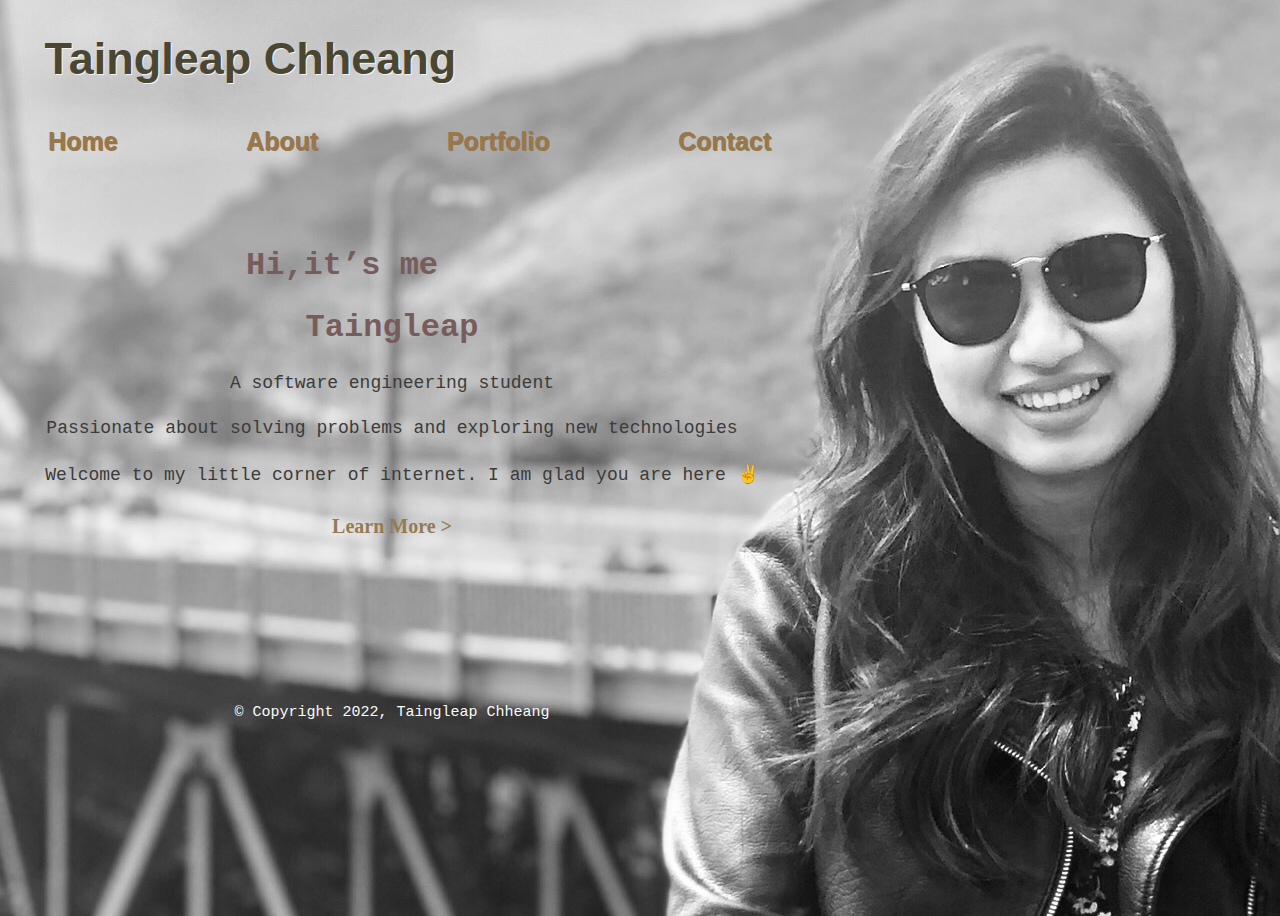
<file: index.html>
<!DOCTYPE html>
<html lang="en">
<head>
  <meta charset="UTF-8">
  <meta http-equiv="X-UA-Compatible" content="IE=edge">
  <meta name="viewport" content="width=device-width, initial-scale=1.0">
  <title>Taingleap's Portfolio</title>
  <link rel="stylesheet" href="../styles/index.css">
  <link rel="stylesheet" href="../styles/about.css">
  <link rel="stylesheet" href="../styles/contact.css">
  <link rel="stylesheet" href="../styles/portfolio.css">
</head>
<body class="body">
  <div class="div-setup">
    <header>
      <h1>Taingleap Chheang</h1>
    </header>
    <nav class="sections">
      <a href="index.html" class="top-section">Home</a>
      <a href="about.html" class="top-section">About</a>
      <a href="portfolio.html" class="top-section">Portfolio</a>
      <a href="contact.html" class="top-section"> Contact</a>
    </nav>
    <main>
      <h1 class="hi">Hi,it’s me</h1>
      <h2 class="my-name">Taingleap</h2>
      <section>
        <h3 id="first-sentence"> A software engineering student</h3>
        <p id="second-sentence"> 
          Passionate about solving problems and exploring new technologies
        </p>
        <p id="third-sentence">Welcome to my little corner of internet. I am glad you are here ✌️ </p>
        <a href="about.html" id="learn-more"> Learn More ></a>
      </section>
    </main>
    <footer><small>&copy; Copyright 2022, Taingleap Chheang</small></footer>
  </div>
</body>
</html>
</file>
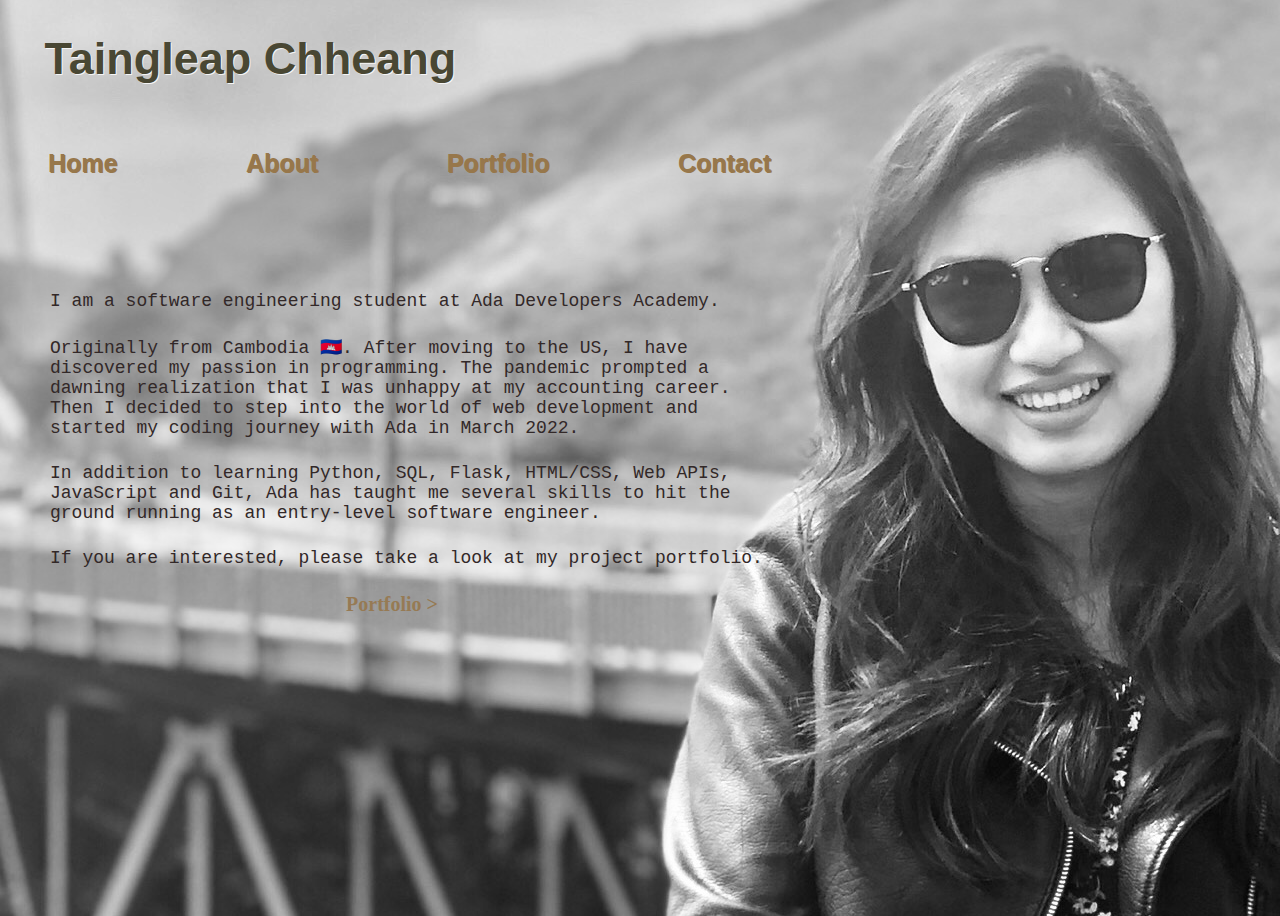
<file: about.html>
<!DOCTYPE html>
<html lang="en">
<head>
  <meta charset="UTF-8">
  <meta http-equiv="X-UA-Compatible" content="IE=edge">
  <meta name="viewport" content="width=device-width, initial-scale=1.0">
  <title>Taingleap's Portfolio</title>
  <link rel="stylesheet" href="../styles/index.css">
  <link rel="stylesheet" href="../styles/about.css">
  <link rel="stylesheet" href="../styles/contact.css">
  <link rel="stylesheet" href="../styles/portfolio.css">
</head>
<body class="body">
  <div class="div-setup">
    <header>
      <h1>Taingleap Chheang</h1>
    </header>
    <nav class="sections">
      <a href="index.html" class="top-section">Home</a>
      <a href="about.html" class="top-section">About</a>
      <a href="portfolio.html" class="top-section">Portfolio</a>
      <a href="contact.html" class="top-section"> Contact</a>
    </nav>
    <main>
      <section class="details">
        <h2 class="first-paragraph">I am a software engineering student at Ada Developers Academy.</h2>
        <p class="paragraph">Originally from Cambodia 🇰🇭. After moving to the US, I have discovered my passion in programming. The pandemic prompted a dawning realization that I was unhappy at my accounting career. Then I decided to step into the world of web development and started my coding journey with Ada in March 2022.</p>
        <p class="paragraph">In addition to learning Python, SQL, Flask, HTML/CSS, Web APIs, JavaScript and Git, Ada has taught me several skills to hit the ground running as an entry-level software engineer.</p>
        <p class="paragraph">If you are interested, please take a look at my project portfolio. </p>
        <a href="portfolio.html" id="portfolio"> Portfolio ></a>
      </section>
    </main>
  </div>
</body>
</html>
</file>
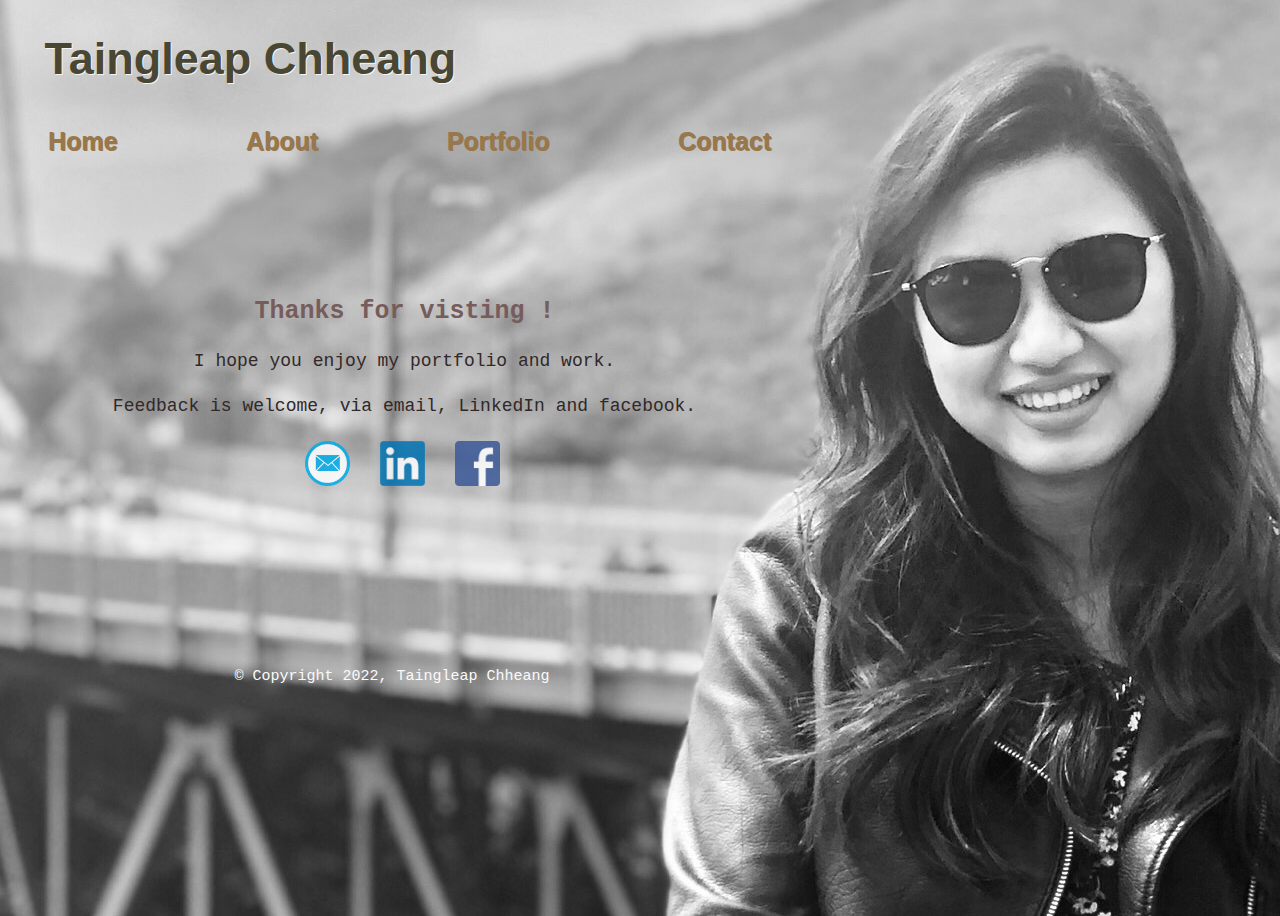
<file: contact.html>
<!DOCTYPE html>
<html lang="en">
<head>
  <meta charset="UTF-8">
  <meta http-equiv="X-UA-Compatible" content="IE=edge">
  <meta name="viewport" content="width=device-width, initial-scale=1.0">
  <title>Taingleap's Portfolio</title>
  <link rel="stylesheet" href="../styles/index.css">
  <link rel="stylesheet" href="../styles/about.css">
  <link rel="stylesheet" href="../styles/contact.css">
  <link rel="stylesheet" href="../styles/portfolio.css">
</head>
<body class="body">
  <div class="div-setup">
    <header>
      <h1>Taingleap Chheang</h1>
    </header>
    <nav class="sections">
      <a href="index.html" class="top-section">Home</a>
      <a href="about.html" class="top-section">About</a>
      <a href="portfolio.html" class="top-section">Portfolio</a>
      <a href="contact.html" class="top-section"> Contact</a>
    </nav>
    <main>
      <section class="feedback-message">
        <h2 class="thank-you">Thanks for visting !</h2>
        <p class="message">I hope you enjoy my portfolio and work.</p>
        <p class="message">Feedback is welcome, via email, LinkedIn and facebook.</p>
      </section>
      <ul class="links">
          <li><a href="mailto:chheangtaingleap@gmail.com"><img class="contact-logo" src="../images/email-logo.png" alt="email"></a></li>
          <li><a href="https://www.linkedin.com/in/taingleapchheang/"><img class="contact-logo" src="../images/linkedln-logo.png" alt="linkedin"></a></li>
          <li><a href="https://www.facebook.com"><img class="contact-logo" src="../images/facebook-logo.png" alt="facebook"></a></li>
      </ul>
    </main>
    <footer><small>&copy; Copyright 2022, Taingleap Chheang</small></footer>
  </div>
</body>
</html>
</file>
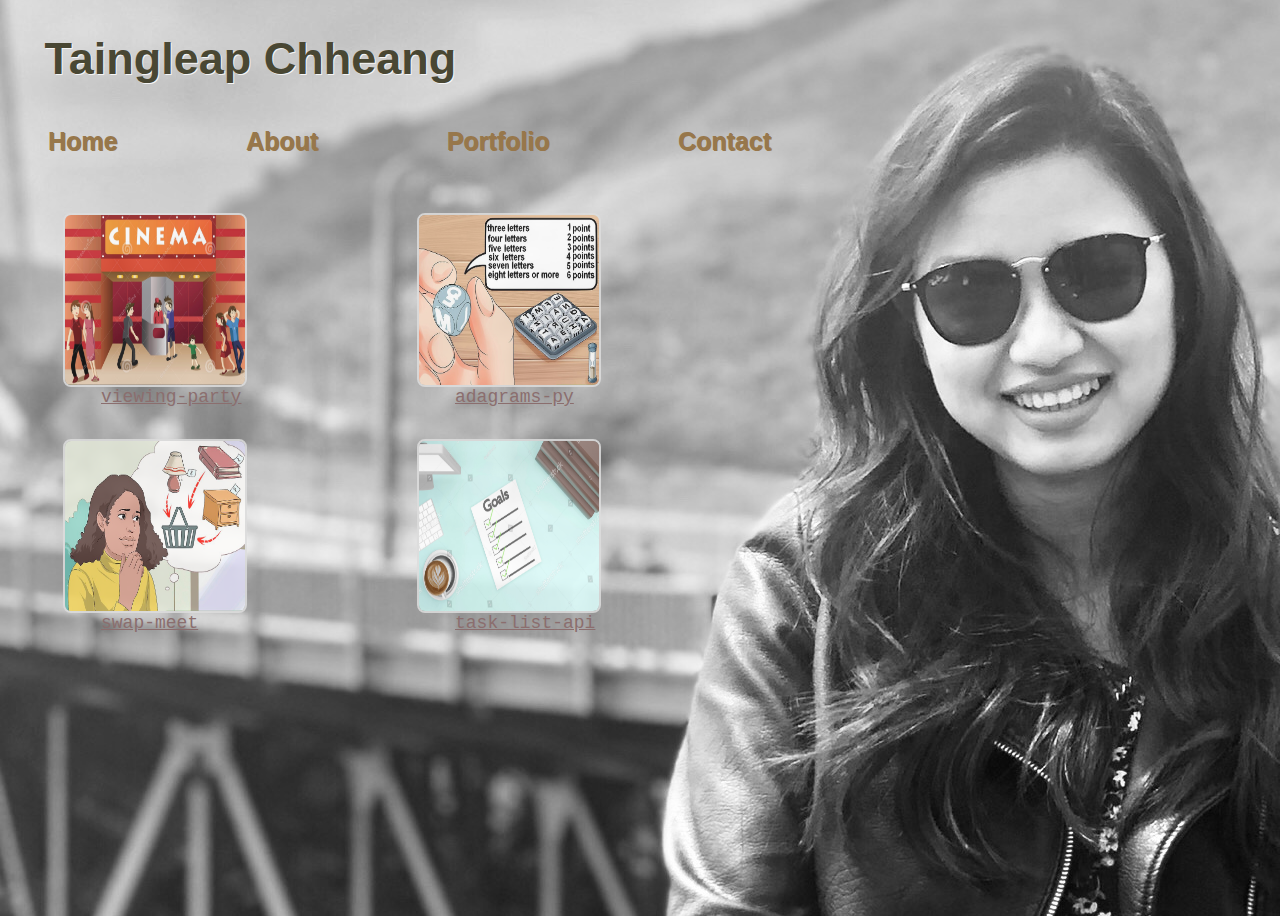
<file: portfolio.html>
<!DOCTYPE html>
<html lang="en">
<head>
  <meta charset="UTF-8">
  <meta http-equiv="X-UA-Compatible" content="IE=edge">
  <meta name="viewport" content="width=device-width, initial-scale=1.0">
  <title>Taingleap's Portfolio</title>
  <link rel="stylesheet" href="../styles/index.css">
  <link rel="stylesheet" href="../styles/about.css">
  <link rel="stylesheet" href="../styles/contact.css">
  <link rel="stylesheet" href="../styles/portfolio.css">
</head>
<body class="body">
  <div class="div-setup">
    <header>
      <h1>Taingleap Chheang</h1>
    </header>
    <nav class="sections">
      <a href="index.html" class="top-section">Home</a>
      <a href="about.html" class="top-section">About</a>
      <a href="portfolio.html" class="top-section">Portfolio</a>
      <a href="contact.html" class="top-section"> Contact</a>
    </nav>
    <main>
        <ul class="projects">
            <li>
                <a href="https://github.com/taingleapchheang/viewing-party" target="_blank" class="photos"><img class="project-link" src="../images/viewing-party.jpg" alt="viewing-party"/></a>
                <a href="https://github.com/taingleapchheang/viewing-party" target="_blank" class="descriptions">viewing-party</a>
            </li>
            <li>
                <a href="https://github.com/taingleapchheang/adagrams-py" target="_blank" class="photos"><img class="project-link" src="../images/anagrams.jpg" alt="adagrams-py"/></a>
                <a href="https://github.com/taingleapchheang/adagrams-py" target="_blank" class="descriptions">adagrams-py</a>
            </li>
            <li>
                <a href="https://github.com/taingleapchheang/swap-meet" target="_blank" class="photos"><img class="project-link" src="../images/swap-meet.jpg" alt="swap-meet"/></a>
                <a href="https://github.com/taingleapchheang/swap-meet" target="_blank" class="descriptions">swap-meet</a>
            </li>
            <li>
                <a href="https://github.com/taingleapchheang/task-list-api" target="_blank" class="photos"><img class="project-link" src="../images/task-list.jpg" alt="task-list-api"/></a>
                <a href="https://github.com/taingleapchheang/task-list-api" target="_blank" class="descriptions">task-list-api</a>
            </li>
        </ul>
    </main>
  </div>
</body>
</html>
</file>
<file: styles/index.css>
header h1{
    color: rgb(73, 71, 51);
    text-shadow: 1px 1px rgb(245, 245,245);
    font-family: sans-serif;
    font-size: 45px;
    display: flex;
    justify-items: flex-start;
    text-indent: 0.7em;
    margin-top: 25px;
    padding-left: 5px;
    padding-right: 5px;
}

.div-setup {
    width: 60vw;
    height: 70vh;
    display: grid;
    grid-gap: 1em;
}

.sections {
    display: flex;
    justify-content: space-between;
    height: 50px;
    padding-left: 5px;
    padding-right: 5px;
    margin-left: 35px;
}

.top-section {
    color: rgb(151, 119, 75);
    font-family: Arial,sans-serif;
    font-size: 25px;
    font-weight: bold;
    text-shadow: 1px 1px;
    line-height: 20px;
    text-align: start;
    text-decoration: none;
    cursor:pointer;
    vertical-align: top;
    transition: text-shadow 0.2s;
}

.top-section:hover {
    color: rgb(92, 86, 86);
    text-shadow: 1.5px 1.5px;
}

.top-section:visited {
    color:  rgb(158, 121, 70);
}

.body {
    background-image: url(../images/background2.jpg);
    background-position: left;
    background-size: inherit;
    width: 100vw;
    height: 100vh;
    text-decoration: none;
}

.hi {
    color:  rgb(119 92 92);
    font-family: monospace;
    font-size: 32px;
    display: flex;
    justify-content: flex-start;
    text-indent: 6.5em;
    margin-left: 25px;
    margin-top: 50px;
    padding-left: 5px;
    padding-right: 5px;
    font-weight: bold;
}

.my-name {
    color:rgb(119 92 92);
    font-family: monospace;
    font-size: 32px;
    display: flex;
    justify-content: center;
    font-weight: bold;
    padding-left: 5px;
    padding-right: 5px;
    margin-top: 25px;
}

#learn-more {
    color: rgb(150, 122, 84);
    font-weight: bold;
    font-size: 20px;
    display: flex;
    justify-content: center;
    cursor: pointer;
    text-decoration: none;
    font-weight: bold;
    margin-top: 30px;
    padding-left: 5px;
    padding-right: 5px;
    transition: text-shadow 0.2s;
}

#learn-more:hover {
    color: rgb(92, 86, 86);
    text-shadow: 1.5px 1.5px;
}

#learn-more:visited {
    color:  rgb(150, 122, 84);
}

#first-sentence {
    color:rgb(59,59, 59);
    font-family: monospace;
    font-size: 18px;
    display: flex;
    font-weight: normal;
    justify-content: center;
    margin-top: 25px;
    padding-left: 5px;
    padding-right: 5px;
}

#second-sentence {
    color: rgb(59,59, 59);
    font-family: monospace;
    font-size: 18px;
    display: flex;
    justify-content: center;
    margin-top: 25px;
    padding-left: 5px;
    padding-right: 5px;
}

#third-sentence {
    color: rgb(59,59, 59);
    font-family: monospace;
    font-size: 18px;
    display: flex;
    justify-content: center;
    text-indent: 1.1em;
    margin-top: 25px;
    padding-left: 5px;
    padding-right: 5px;
}

footer {
    color: rgb(250, 250, 250);
    font-family: monospace;
    font-size: 18px;
    display: flex;
    margin-top: 150px;
    justify-content:center;
}
</file>
<file: styles/about.css>
.first-paragraph {
    color:rgb(50 40 40);
    font-family: monospace;
    font-size: 18px;
    font-weight: normal;
    display: flex;
    justify-content: flex-start;
    margin-left: 37px;
    margin-top: 50px;
    padding-left: 5px;
    padding-right: 5px;
}

.paragraph {
    color:rgb(50 40 40);
    font-family: monospace;
    font-size: 18px;
    display: flex;
    justify-content: flex-start;
    margin-left: 37px;
    margin-top: 25px;
    padding-left: 5px;
    padding-right: 5px;
}

#portfolio {
    color: rgb(150 122 84);
    font-weight: bold;
    font-size: 20px;
    display: flex;
    justify-content: center;
    cursor: pointer;
    text-decoration: none;
    font-weight: bold;
    margin-top: 25px;
    padding-left: 5px;
    padding-right: 5px;
    transition: text-shadow 0.15s;

}

#portfolio:hover {
    color: rgb(92, 86, 86);
    text-shadow: 1.5px 1.5px;
}
#portfolio:visited {
    color: rgb(150 122 84);
}
</file>
<file: styles/contact.css>
.feedback-message {
    justify-content: center;
}


.thank-you {
    color:  rgb(119 92 92);
    font-family: monospace;
    font-size: 25px;
    display: flex;
    justify-content: center;
    margin-top: 100px;
    margin-left: 25px;
    margin-bottom: 25px;
    font-weight: bold;
}

.message {
    color: rgb(50 40 40);
    font-family: monospace;
    font-size: 18px;
    display: flex;
    justify-content: center;
    margin-left: 25px;
    margin-bottom: 25px;
}

.links {
    display: flex;
    justify-content: center;
    padding-left: 5px;
    padding-right: 5px;
    list-style-type: none;
}


.contact-logo {
    width: 45px;
    height: 45px;
    margin-right: 5px;
}
</file>
<file: styles/portfolio.css>
.projects {
    display:grid;
    grid-template-rows: 1fr 1fr;
    grid-template-columns: 1fr 1fr;
    grid-row-gap: 2.0em;
    margin-left: 25px;
    margin-right: 25px;
    padding-left: 5px;
    padding-right: 5px;
    list-style-type: none;
    text-decoration: none;
}

.project-link {
    width: 180px;
    height: 170px;
    border: 2px solid rgb(221, 221, 221);
    border-radius: 8px;
}
.photos{
    display: block;
}

.descriptions {
    font-size: 18px;
    font-family: monospace;
    color: rgb(139 110 110);
    display: block;
    text-indent: 3.5em;
}
img {
    display: block;
    margin-left: 25px;
    margin-right: 25px;
    width: 50%;
    opacity: 0.85;
}

img:hover {
    box-shadow: 0 0 2px 1px rgb(239, 241, 233);
}
</file>
